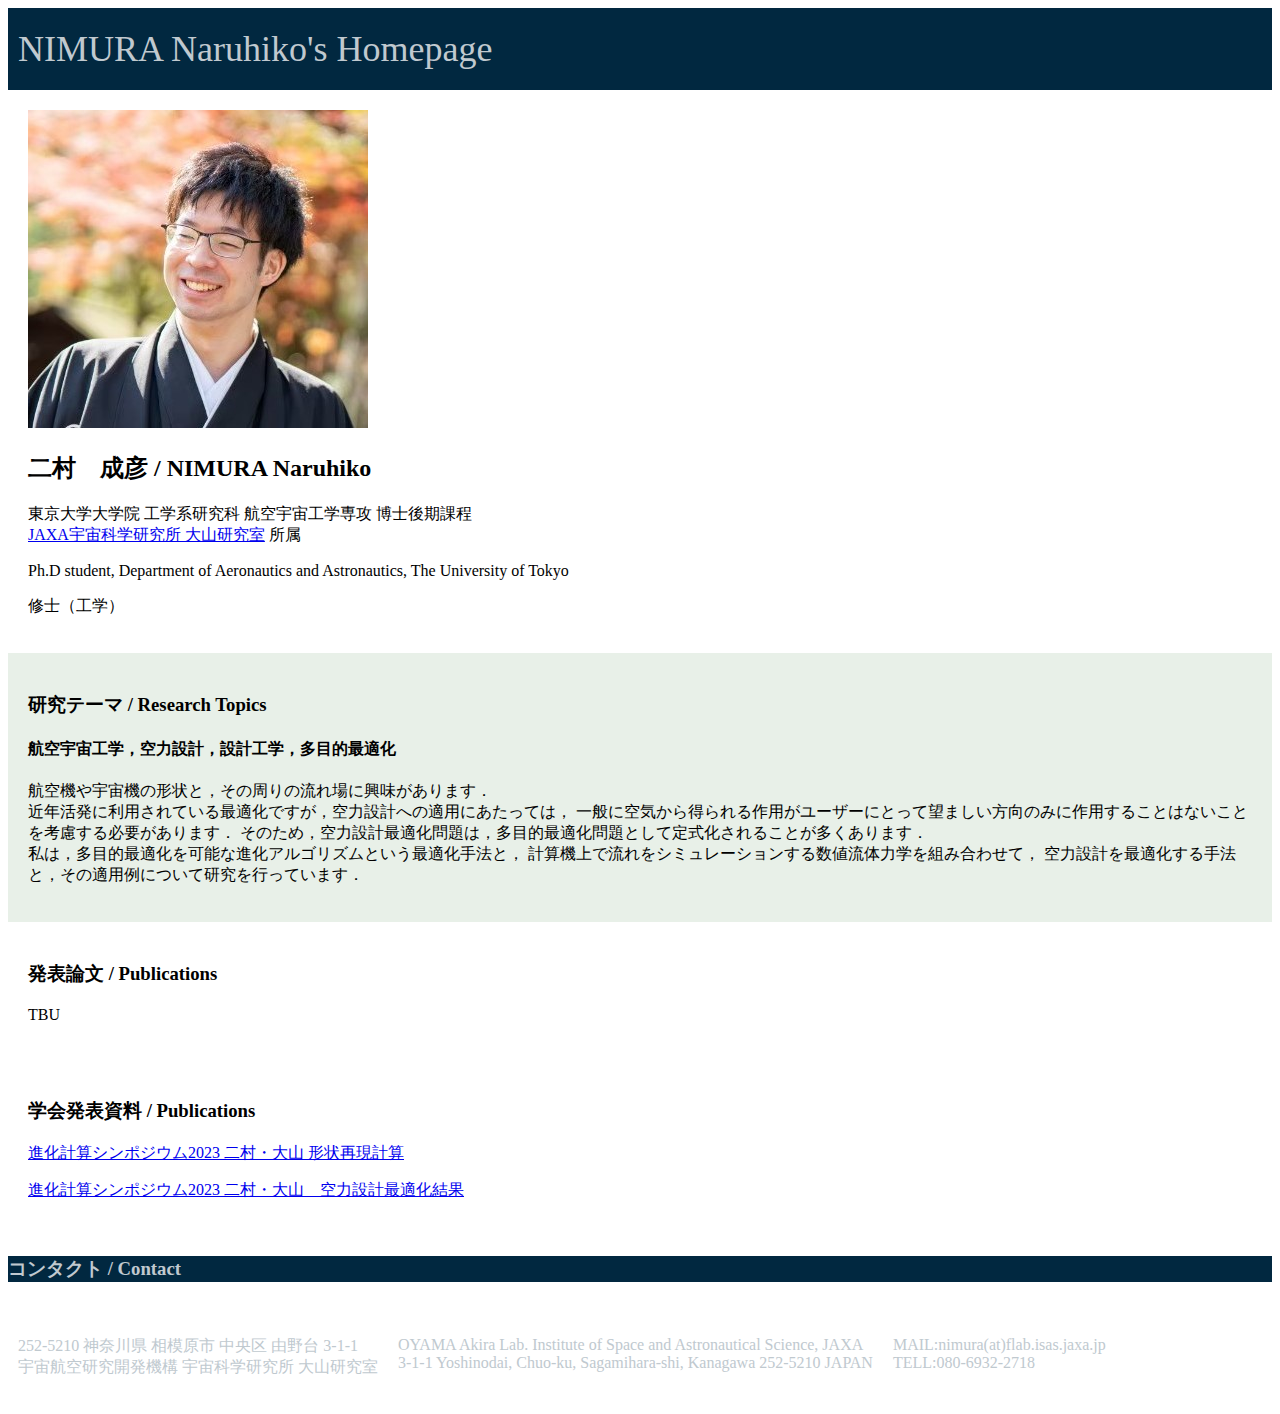
<file: index.html>
<!DOCTYPE html>
<html>
  <head>
    <meta charset="utf-8">
    <title>NIMURA Naruhiko's Homepage</title>
    <link rel="stylesheet" href="stylesheet.css">
  </head>
  <body>
    <div class="header">
      <div class="header-logo">NIMURA Naruhiko's Homepage</div>
    </div>

    <div class="main0">
      <!-- 顔写真 -->
     <img src="top0.jpg">

      <h2>二村　成彦 / NIMURA Naruhiko</h2>
      <p>東京大学大学院 工学系研究科 航空宇宙工学専攻 博士後期課程<br>
        <a href="https://ladse.eng.isas.jaxa.jp/index.html">JAXA宇宙科学研究所 大山研究室</a> 所属</p>
      <p>Ph.D student, Department of Aeronautics and Astronautics, The University of Tokyo</p>
      <p>修士（工学）</p>
    </div>
    
    <div class="main1">
      <h3>研究テーマ / Research Topics</h3>
      <h4>航空宇宙工学，空力設計，設計工学，多目的最適化</h4>
      <p>航空機や宇宙機の形状と，その周りの流れ場に興味があります．<br>
        近年活発に利用されている最適化ですが，空力設計への適用にあたっては，
        一般に空気から得られる作用がユーザーにとって望ましい方向のみに作用することはないことを考慮する必要があります．
        そのため，空力設計最適化問題は，多目的最適化問題として定式化されることが多くあります．<br>
        私は，多目的最適化を可能な進化アルゴリズムという最適化手法と，
        計算機上で流れをシミュレーションする数値流体力学を組み合わせて，
      空力設計を最適化する手法と，その適用例について研究を行っています．</p>
    </div>
    
    <div class="main0">
      <h3>発表論文 / Publications</h3>
      <p>TBU</p>
    </div>

    <div class="main0">
      <h3>学会発表資料 / Publications</h3>
      <p><a href="stl-html/repro.html">進化計算シンポジウム2023 二村・大山 形状再現計算</a></p>
      <p><a href="stl-html/stlindex.html">進化計算シンポジウム2023 二村・大山　空力設計最適化結果</a></p>
    </div>
    
    <div class="footer">
      <h3>コンタクト / Contact</h3>
      <div class="footer-address">
        <div class="footer-item">
           <p>252-5210 神奈川県 相模原市 中央区 由野台 3-1-1<br>
            宇宙航空研究開発機構 宇宙科学研究所 大山研究室</p>
        </div>

        <div class="footer-item">
          <p>OYAMA Akira Lab. Institute of Space and Astronautical Science, JAXA<br>
            3-1-1 Yoshinodai, Chuo-ku, Sagamihara-shi, Kanagawa 252-5210 JAPAN</p>
        </div>
      </div>
        
        <div class="footer-item">
          <p>MAIL:nimura(at)flab.isas.jaxa.jp<br>
            TELL:080-6932-2718</p>
        </div>
    </div>
  </body>
</html>
</file>
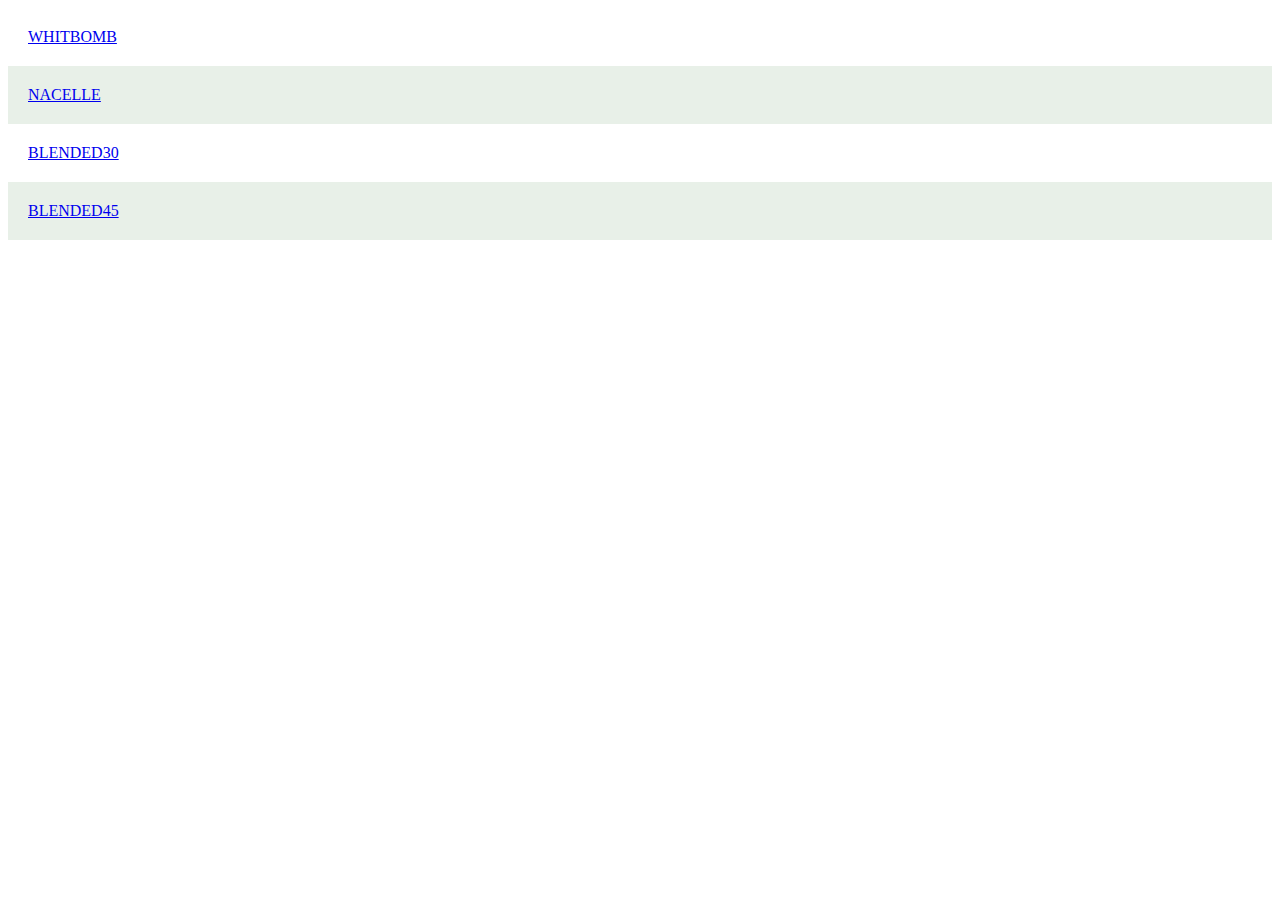
<file: stl-html/repro.html>
<!DOCTYPE html>
<html>
  <head>
    <meta charset="utf-8">
    <link rel="stylesheet" href="stylesheet.css">
    <title>STL file list of reproduced solutions -進化計算シンポジウム2023 二村・大山</title>
  </head>
  <body>
        <div class="main0"><a href="WHITCOMB.html">WHITBOMB</a><br></div>
        <div class="main1"><a href="NACELLE.html">NACELLE</a><br></div>
        <div class="main0"><a href="BLENDED30.html">BLENDED30</a><br></div>
        <div class="main1"><a href="BLENDED45.html">BLENDED45</a><br></div>
  </body>
</html>
</file>
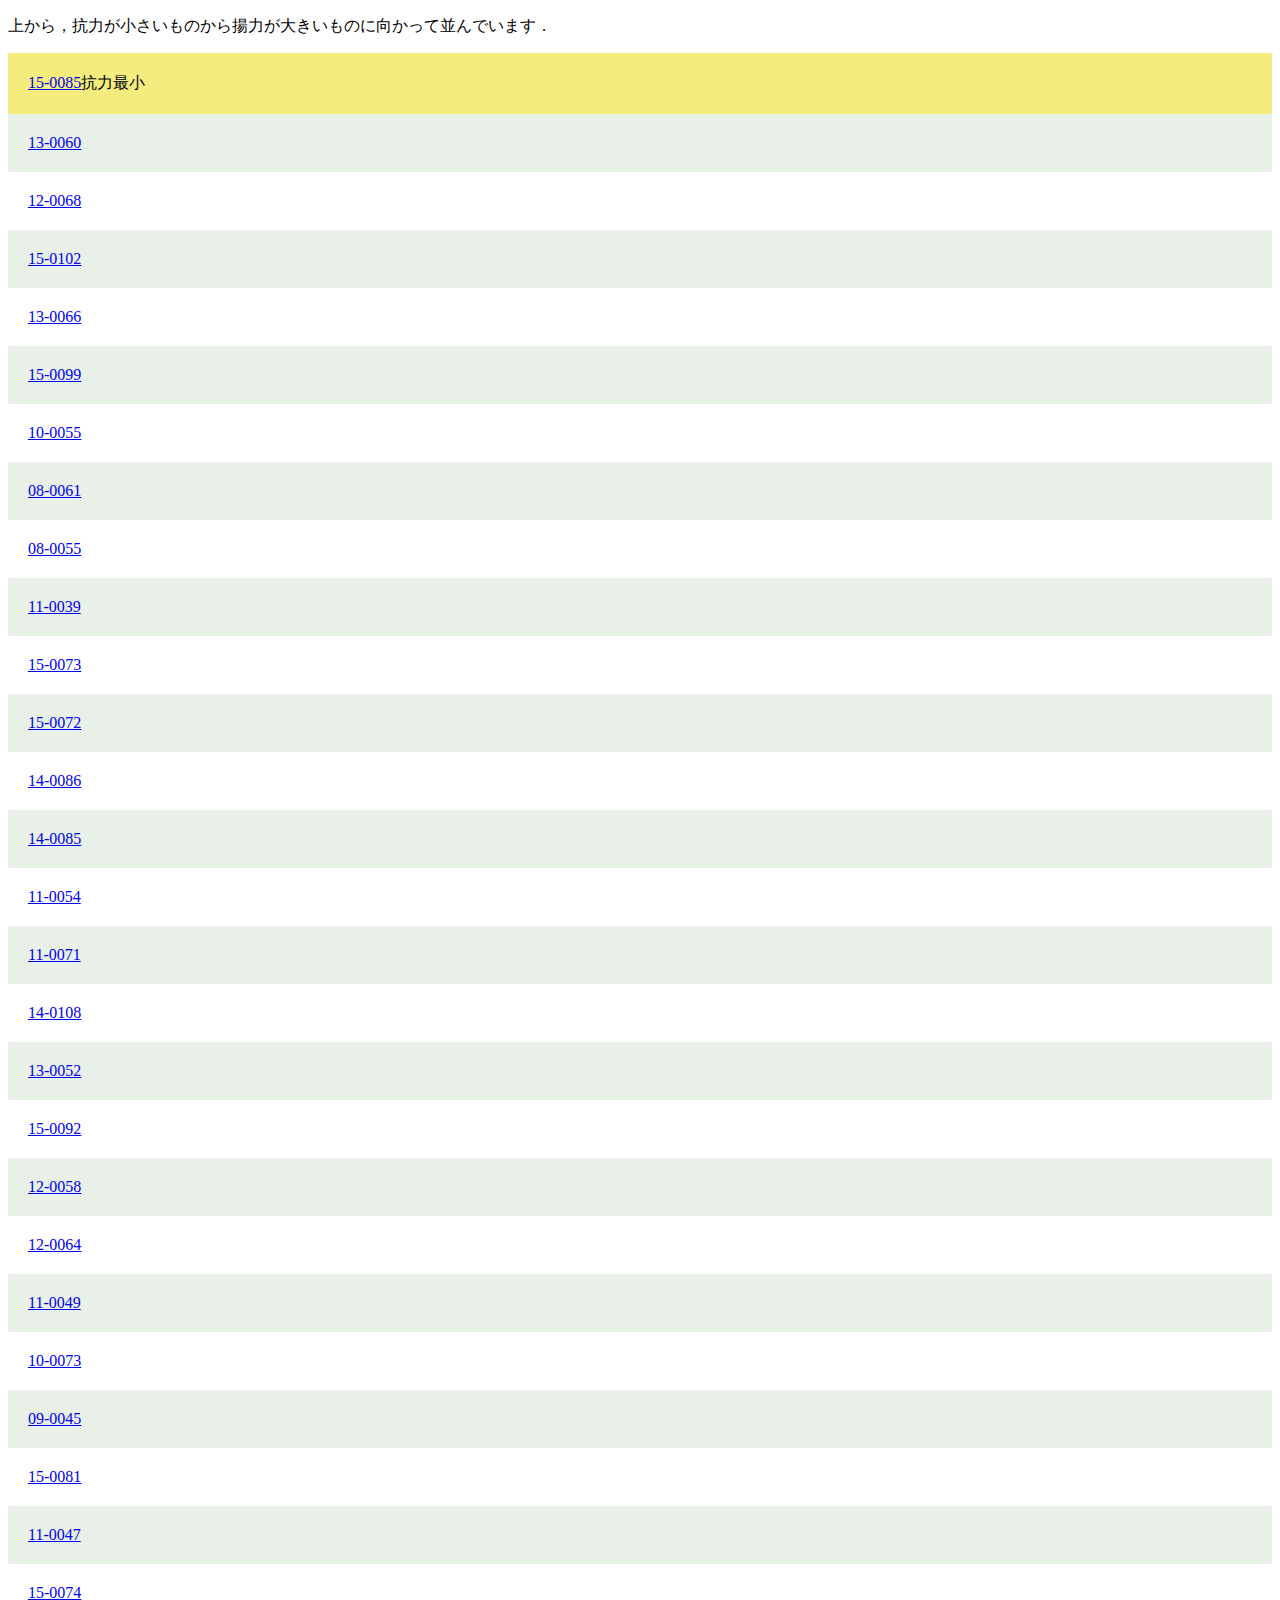
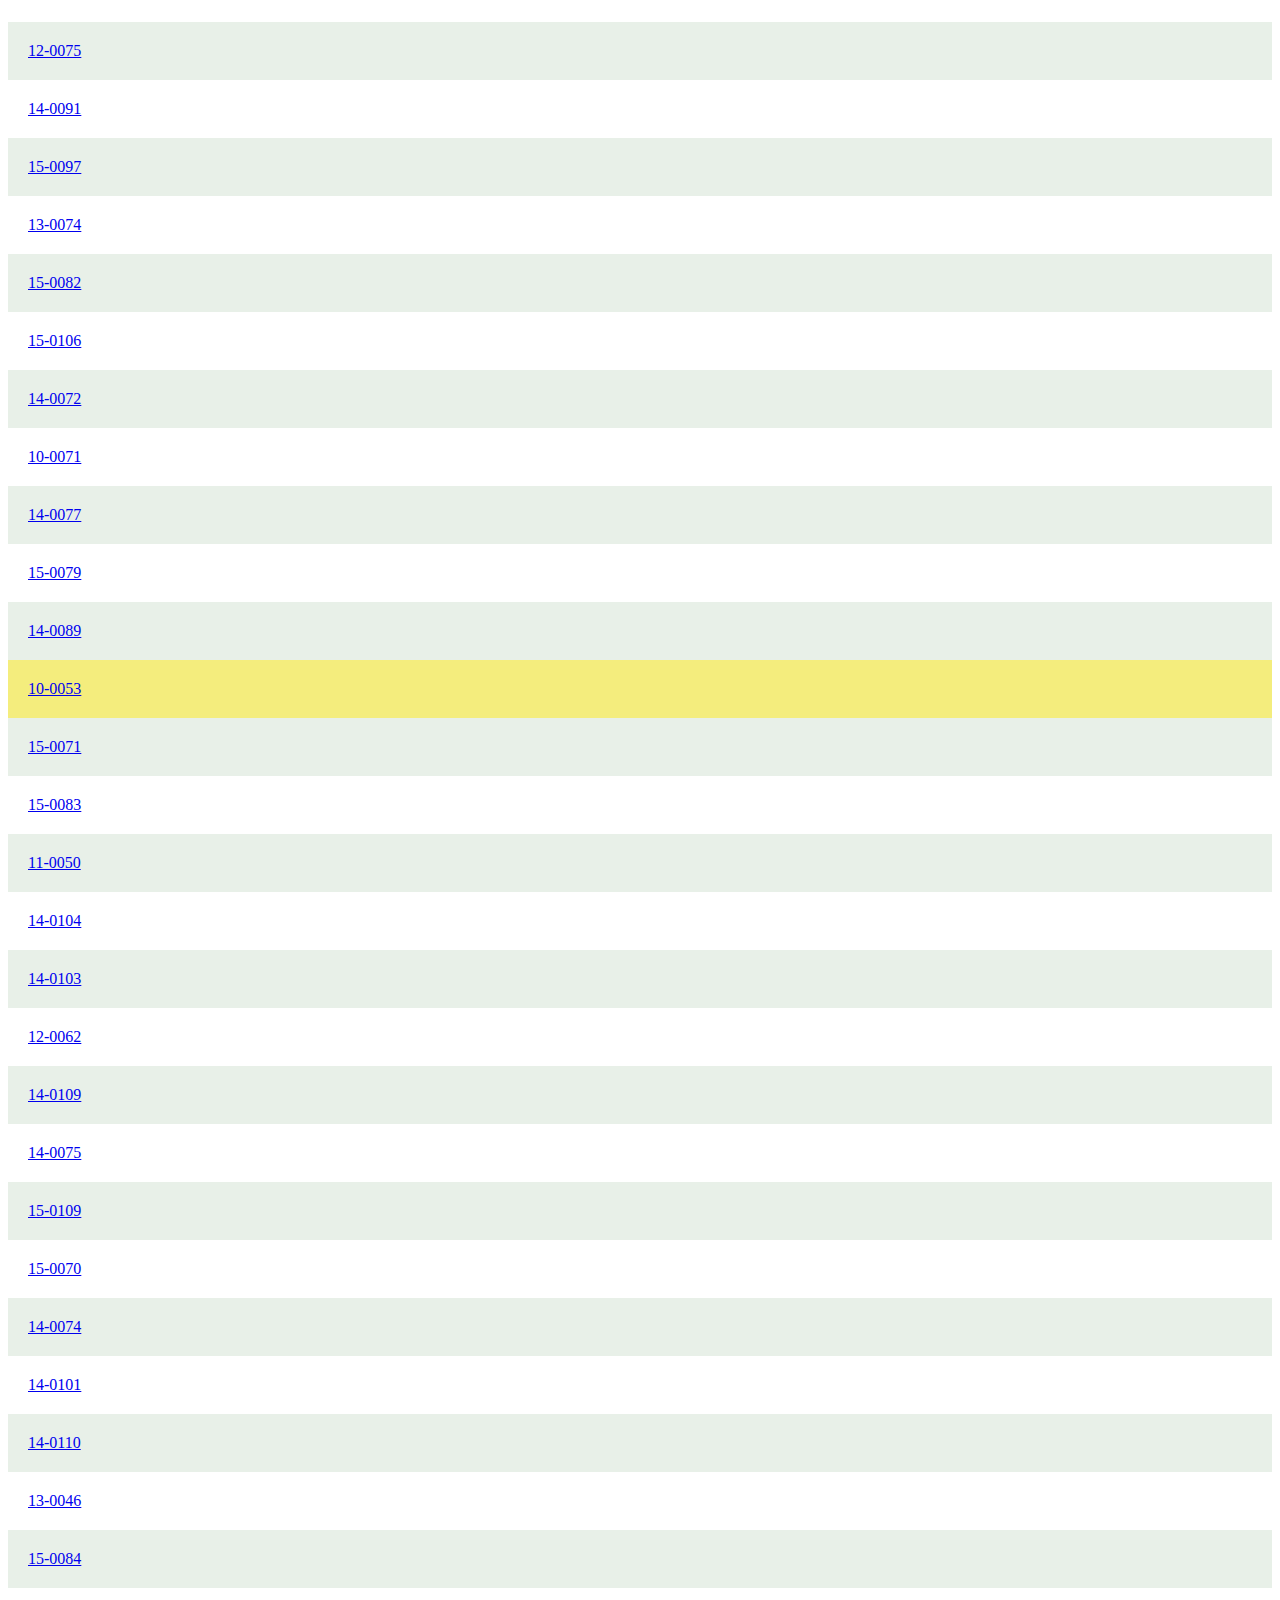
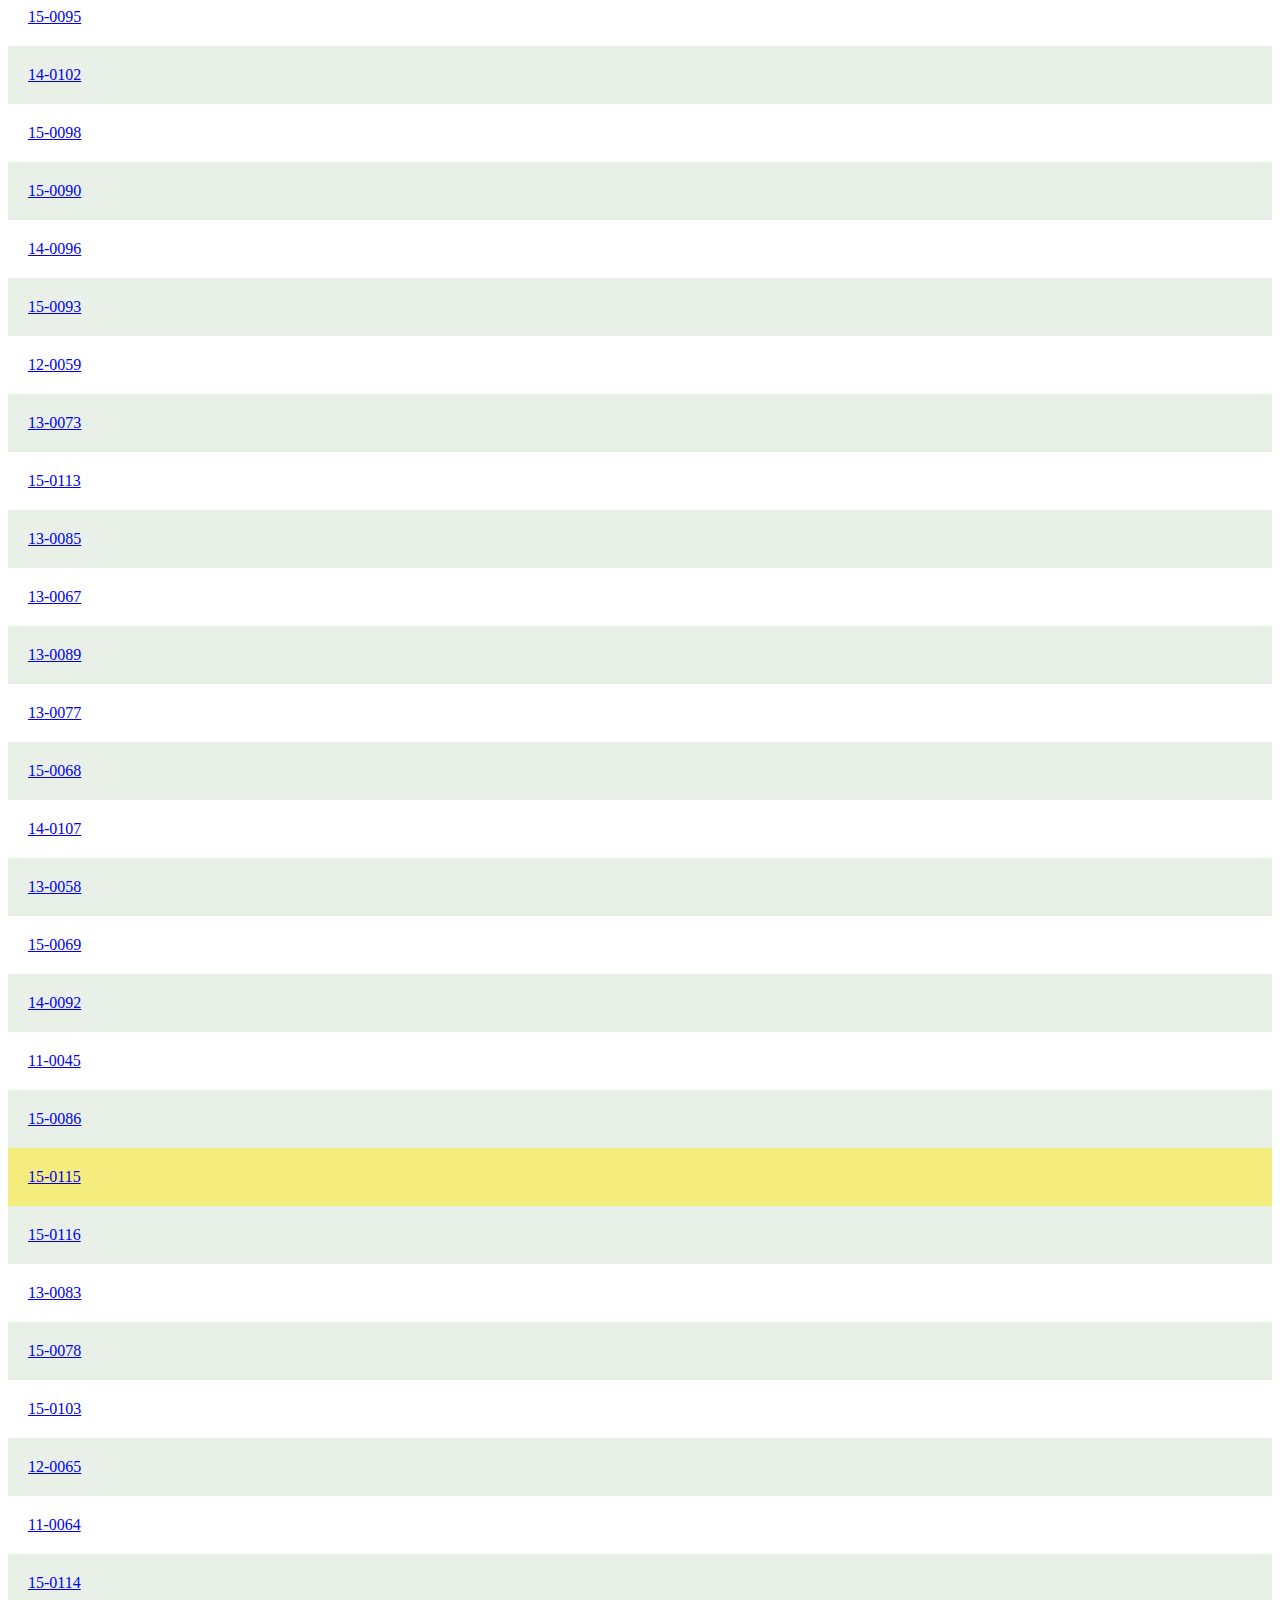
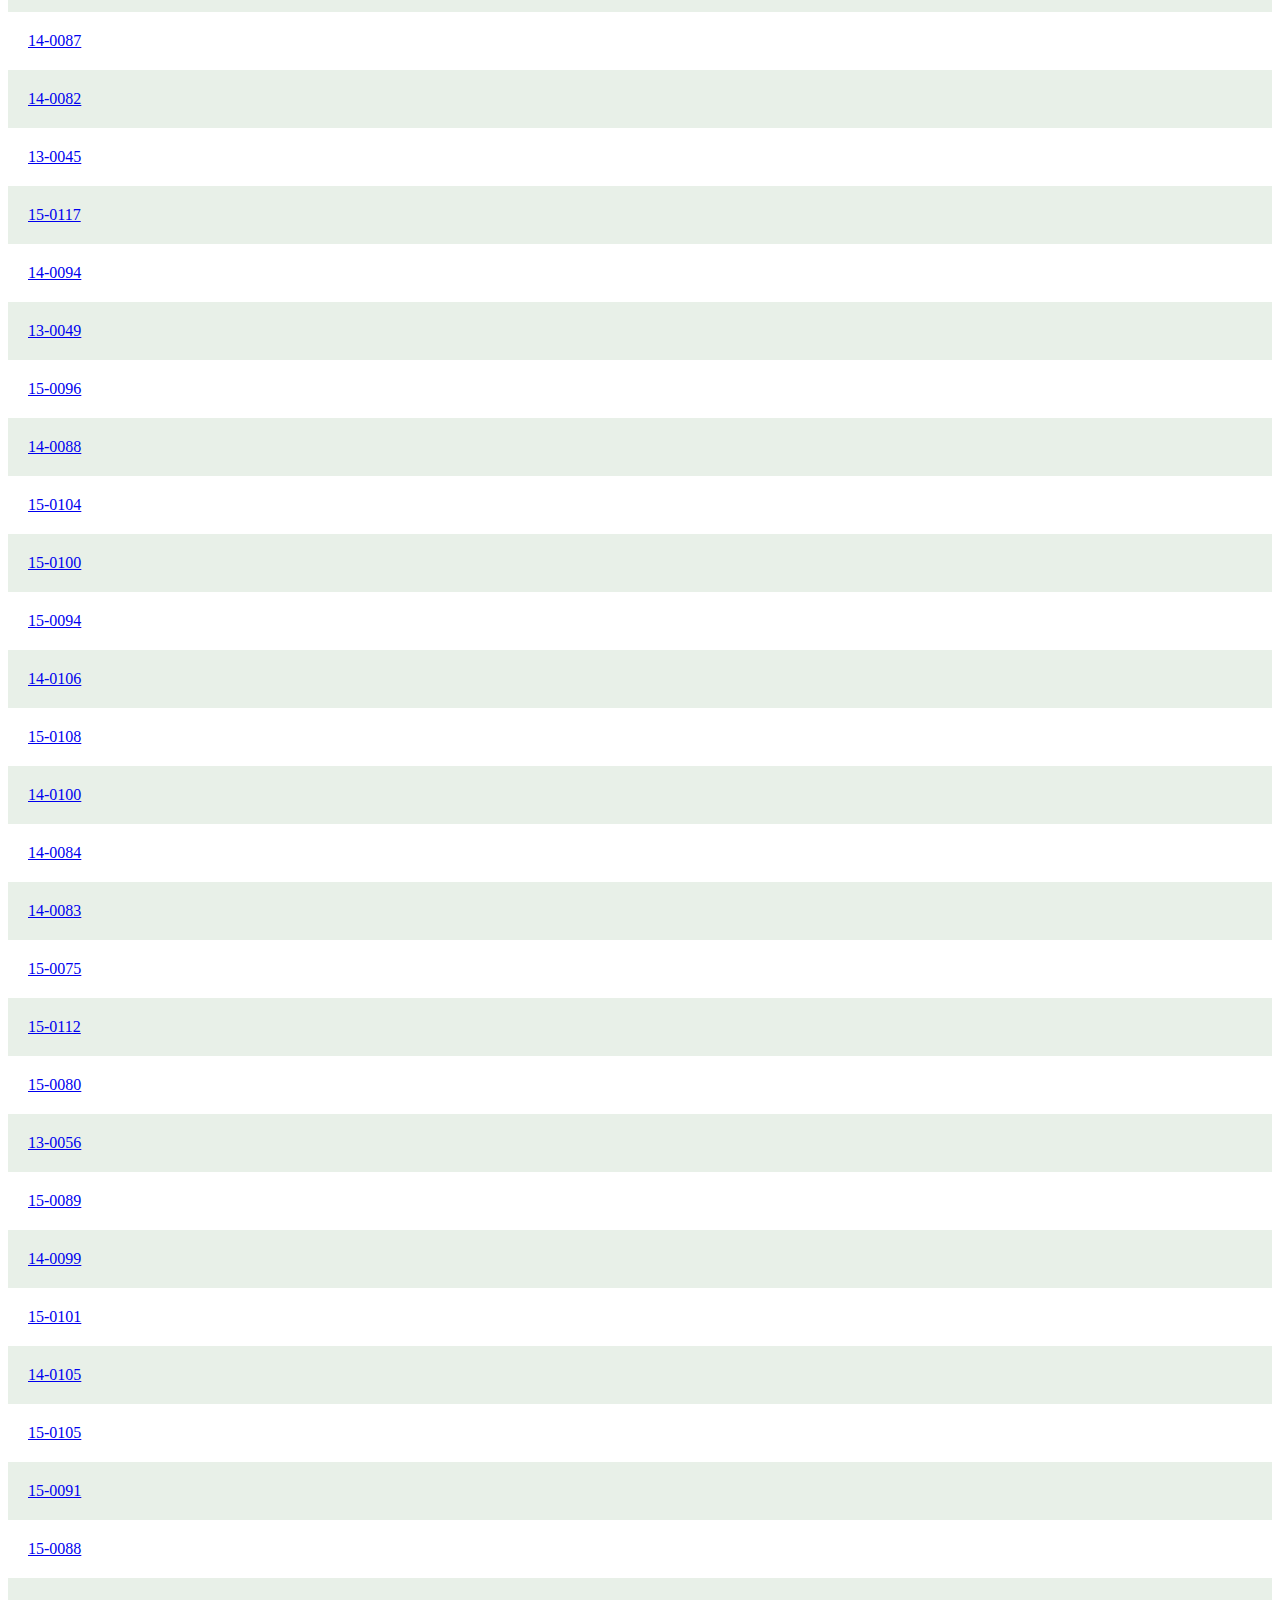
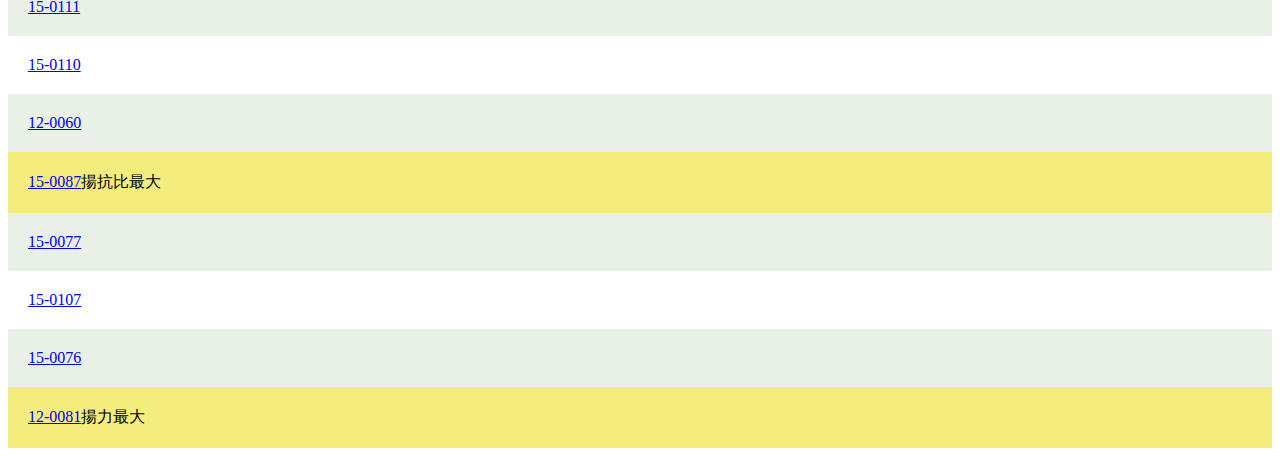
<file: stl-html/stlindex.html>
<!DOCTYPE html>
<html>
  <head>
    <meta charset="utf-8">
    <link rel="stylesheet" href="stylesheet.css">
    <title>STL file list of non-dominated solutions -進化計算シンポジウム2023 二村・大山</title>
  </head>
  <body>
    <p> 上から，抗力が小さいものから揚力が大きいものに向かって並んでいます．</p>
        <div class="mainP"><a href="000Wingtip15-0085.html">15-0085</a>抗力最小<br></div>                                                                                                                                                                                                                                                                                                                                                                                                                                      
        <div class="main1"><a href="001Wingtip13-0060.html">13-0060</a><br></div>
        <div class="main0"><a href="002Wingtip12-0068.html">12-0068</a><br></div>
        <div class="main1"><a href="003Wingtip15-0102.html">15-0102</a><br></div>
        <div class="main0"><a href="004Wingtip13-0066.html">13-0066</a><br></div>
        <div class="main1"><a href="005Wingtip15-0099.html">15-0099</a><br></div>
        <div class="main0"><a href="006Wingtip10-0055.html">10-0055</a><br></div>
        <div class="main1"><a href="007Wingtip08-0061.html">08-0061</a><br></div>
        <div class="main0"><a href="008Wingtip08-0055.html">08-0055</a><br></div>
        <div class="main1"><a href="009Wingtip11-0039.html">11-0039</a><br></div>
        <div class="main0"><a href="010Wingtip15-0073.html">15-0073</a><br></div>
        <div class="main1"><a href="011Wingtip15-0072.html">15-0072</a><br></div>
        <div class="main0"><a href="012Wingtip14-0086.html">14-0086</a><br></div>
        <div class="main1"><a href="013Wingtip14-0085.html">14-0085</a><br></div>
        <div class="main0"><a href="014Wingtip11-0054.html">11-0054</a><br></div>
        <div class="main1"><a href="015Wingtip11-0071.html">11-0071</a><br></div>
        <div class="main0"><a href="016Wingtip14-0108.html">14-0108</a><br></div>
        <div class="main1"><a href="017Wingtip13-0052.html">13-0052</a><br></div>
        <div class="main0"><a href="018Wingtip15-0092.html">15-0092</a><br></div>
        <div class="main1"><a href="019Wingtip12-0058.html">12-0058</a><br></div>
        <div class="main0"><a href="020Wingtip12-0064.html">12-0064</a><br></div>
        <div class="main1"><a href="021Wingtip11-0049.html">11-0049</a><br></div>
        <div class="main0"><a href="022Wingtip10-0073.html">10-0073</a><br></div>
        <div class="main1"><a href="023Wingtip09-0045.html">09-0045</a><br></div>
        <div class="main0"><a href="024Wingtip15-0081.html">15-0081</a><br></div>
        <div class="main1"><a href="025Wingtip11-0047.html">11-0047</a><br></div>
        <div class="main0"><a href="026Wingtip15-0074.html">15-0074</a><br></div>
        <div class="main1"><a href="027Wingtip12-0075.html">12-0075</a><br></div>
        <div class="main0"><a href="028Wingtip14-0091.html">14-0091</a><br></div>
        <div class="main1"><a href="029Wingtip15-0097.html">15-0097</a><br></div>
        <div class="main0"><a href="030Wingtip13-0074.html">13-0074</a><br></div>
        <div class="main1"><a href="031Wingtip15-0082.html">15-0082</a><br></div>
        <div class="main0"><a href="032Wingtip15-0106.html">15-0106</a><br></div>
        <div class="main1"><a href="033Wingtip14-0072.html">14-0072</a><br></div>
        <div class="main0"><a href="034Wingtip10-0071.html">10-0071</a><br></div>
        <div class="main1"><a href="035Wingtip14-0077.html">14-0077</a><br></div>
        <div class="main0"><a href="036Wingtip15-0079.html">15-0079</a><br></div>
        <div class="main1"><a href="037Wingtip14-0089.html">14-0089</a><br></div>
        <div class="mainP"><a href="038Wingtip10-0053.html">10-0053</a><br></div>
        <div class="main1"><a href="039Wingtip15-0071.html">15-0071</a><br></div>
        <div class="main0"><a href="040Wingtip15-0083.html">15-0083</a><br></div>
        <div class="main1"><a href="041Wingtip11-0050.html">11-0050</a><br></div>
        <div class="main0"><a href="042Wingtip14-0104.html">14-0104</a><br></div>
        <div class="main1"><a href="043Wingtip14-0103.html">14-0103</a><br></div>
        <div class="main0"><a href="044Wingtip12-0062.html">12-0062</a><br></div>
        <div class="main1"><a href="045Wingtip14-0109.html">14-0109</a><br></div>
        <div class="main0"><a href="046Wingtip14-0075.html">14-0075</a><br></div>
        <div class="main1"><a href="047Wingtip15-0109.html">15-0109</a><br></div>
        <div class="main0"><a href="048Wingtip15-0070.html">15-0070</a><br></div>
        <div class="main1"><a href="049Wingtip14-0074.html">14-0074</a><br></div>
        <div class="main0"><a href="050Wingtip14-0101.html">14-0101</a><br></div>
        <div class="main1"><a href="051Wingtip14-0110.html">14-0110</a><br></div>
        <div class="main0"><a href="052Wingtip13-0046.html">13-0046</a><br></div>
        <div class="main1"><a href="053Wingtip15-0084.html">15-0084</a><br></div>
        <div class="main0"><a href="054Wingtip15-0095.html">15-0095</a><br></div>
        <div class="main1"><a href="055Wingtip14-0102.html">14-0102</a><br></div>
        <div class="main0"><a href="056Wingtip15-0098.html">15-0098</a><br></div>
        <div class="main1"><a href="057Wingtip15-0090.html">15-0090</a><br></div>
        <div class="main0"><a href="058Wingtip14-0096.html">14-0096</a><br></div>
        <div class="main1"><a href="059Wingtip15-0093.html">15-0093</a><br></div>
        <div class="main0"><a href="060Wingtip12-0059.html">12-0059</a><br></div>
        <div class="main1"><a href="061Wingtip13-0073.html">13-0073</a><br></div>
        <div class="main0"><a href="062Wingtip15-0113.html">15-0113</a><br></div>
        <div class="main1"><a href="063Wingtip13-0085.html">13-0085</a><br></div>
        <div class="main0"><a href="064Wingtip13-0067.html">13-0067</a><br></div>
        <div class="main1"><a href="065Wingtip13-0089.html">13-0089</a><br></div>
        <div class="main0"><a href="066Wingtip13-0077.html">13-0077</a><br></div>
        <div class="main1"><a href="067Wingtip15-0068.html">15-0068</a><br></div>
        <div class="main0"><a href="068Wingtip14-0107.html">14-0107</a><br></div>
        <div class="main1"><a href="069Wingtip13-0058.html">13-0058</a><br></div>
        <div class="main0"><a href="070Wingtip15-0069.html">15-0069</a><br></div>
        <div class="main1"><a href="071Wingtip14-0092.html">14-0092</a><br></div>
        <div class="main0"><a href="072Wingtip11-0045.html">11-0045</a><br></div>
        <div class="main1"><a href="073Wingtip15-0086.html">15-0086</a><br></div>
        <div class="mainP"><a href="074Wingtip15-0115.html">15-0115</a><br></div>
        <div class="main1"><a href="075Wingtip15-0116.html">15-0116</a><br></div>
        <div class="main0"><a href="076Wingtip13-0083.html">13-0083</a><br></div>
        <div class="main1"><a href="077Wingtip15-0078.html">15-0078</a><br></div>
        <div class="main0"><a href="078Wingtip15-0103.html">15-0103</a><br></div>
        <div class="main1"><a href="079Wingtip12-0065.html">12-0065</a><br></div>
        <div class="main0"><a href="080Wingtip11-0064.html">11-0064</a><br></div>
        <div class="main1"><a href="081Wingtip15-0114.html">15-0114</a><br></div>
        <div class="main0"><a href="082Wingtip14-0087.html">14-0087</a><br></div>
        <div class="main1"><a href="083Wingtip14-0082.html">14-0082</a><br></div>
        <div class="main0"><a href="084Wingtip13-0045.html">13-0045</a><br></div>
        <div class="main1"><a href="085Wingtip15-0117.html">15-0117</a><br></div>
        <div class="main0"><a href="086Wingtip14-0094.html">14-0094</a><br></div>
        <div class="main1"><a href="087Wingtip13-0049.html">13-0049</a><br></div>
        <div class="main0"><a href="088Wingtip15-0096.html">15-0096</a><br></div>
        <div class="main1"><a href="089Wingtip14-0088.html">14-0088</a><br></div>
        <div class="main0"><a href="090Wingtip15-0104.html">15-0104</a><br></div>
        <div class="main1"><a href="091Wingtip15-0100.html">15-0100</a><br></div>
        <div class="main0"><a href="092Wingtip15-0094.html">15-0094</a><br></div>
        <div class="main1"><a href="093Wingtip14-0106.html">14-0106</a><br></div>
        <div class="main0"><a href="094Wingtip15-0108.html">15-0108</a><br></div>
        <div class="main1"><a href="095Wingtip14-0100.html">14-0100</a><br></div>
        <div class="main0"><a href="096Wingtip14-0084.html">14-0084</a><br></div>
        <div class="main1"><a href="097Wingtip14-0083.html">14-0083</a><br></div>
        <div class="main0"><a href="098Wingtip15-0075.html">15-0075</a><br></div>
        <div class="main1"><a href="099Wingtip15-0112.html">15-0112</a><br></div>
        <div class="main0"><a href="100Wingtip15-0080.html">15-0080</a><br></div>
        <div class="main1"><a href="101Wingtip13-0056.html">13-0056</a><br></div>
        <div class="main0"><a href="102Wingtip15-0089.html">15-0089</a><br></div>
        <div class="main1"><a href="103Wingtip14-0099.html">14-0099</a><br></div>
        <div class="main0"><a href="104Wingtip15-0101.html">15-0101</a><br></div>
        <div class="main1"><a href="105Wingtip14-0105.html">14-0105</a><br></div>
        <div class="main0"><a href="106Wingtip15-0105.html">15-0105</a><br></div>
        <div class="main1"><a href="107Wingtip15-0091.html">15-0091</a><br></div>
        <div class="main0"><a href="108Wingtip15-0088.html">15-0088</a><br></div>
        <div class="main1"><a href="109Wingtip15-0111.html">15-0111</a><br></div>
        <div class="main0"><a href="110Wingtip15-0110.html">15-0110</a><br></div>
        <div class="main1"><a href="111Wingtip12-0060.html">12-0060</a><br></div>
        <div class="mainP"><a href="112Wingtip15-0087.html">15-0087</a>揚抗比最大<br></div>
        <div class="main1"><a href="113Wingtip15-0077.html">15-0077</a><br></div>
        <div class="main0"><a href="114Wingtip15-0107.html">15-0107</a><br></div>
        <div class="main1"><a href="115Wingtip15-0076.html">15-0076</a><br></div>
        <div class="mainP"><a href="116Wingtip12-0081.html">12-0081</a>揚力最大<br></div>
  </body>
</html>
</file>
<file: stylesheet.css>
.header {
  background: #012840;
  color: #c0c9cf; 
}

.header-logo {
  font-size : 36px;
  padding: 20px 10px;
}

.main0 {
  padding : 20px 20px;
}

.main1 {
  background: #e8f0e8;
  padding : 20px 20px;
}

.footer {
  background: #012840;
  color: #c0c9cf;
/*  padding: 20px 20px; */
}

.footer-item {
  float: left;
  padding: 20px 10px;
}

.footer-logo {
  font-size: 20px;
  padding: 20px 10px;
}



/* Color Theme Swatches in Hex */
.菊池渓谷-1-hex { color: #012840; }
.菊池渓谷-2-hex { color: #0A8CBF; }
.菊池渓谷-3-hex { color: #078C03; }
.菊池渓谷-4-hex { color: #055902; }
.菊池渓谷-5-hex { color: #022601; }

/* Color Theme Swatches in RGBA */
.菊池渓谷-1-rgba { color: rgba(1, 39, 63, 1); }
.菊池渓谷-2-rgba { color: rgba(9, 139, 191, 1); }
.菊池渓谷-3-rgba { color: rgba(7, 140, 2, 1); }
.菊池渓谷-4-rgba { color: rgba(4, 89, 1, 1); }
.菊池渓谷-5-rgba { color: rgba(2, 38, 0, 1); }

/* Color Theme Swatches in HSLA */
.菊池渓谷-1-hsla { color: hsla(202, 96, 12, 1); }
.菊池渓谷-2-hsla { color: hsla(196, 90, 39, 1); }
.菊池渓谷-3-hsla { color: hsla(118, 96, 28, 1); }
.菊池渓谷-4-hsla { color: hsla(118, 96, 17, 1); }
.菊池渓谷-5-hsla { color: hsla(118, 96, 7, 1); }
</file>
<file: stl-html/stylesheet.css>
.main0 {
  padding : 20px 20px;
}

.main1 {
  background: #e8f0e8;
  padding : 20px 20px;
}

.mainP {
  background: #F4ED7D;
  padding : 20px 20px;
}
</file>
